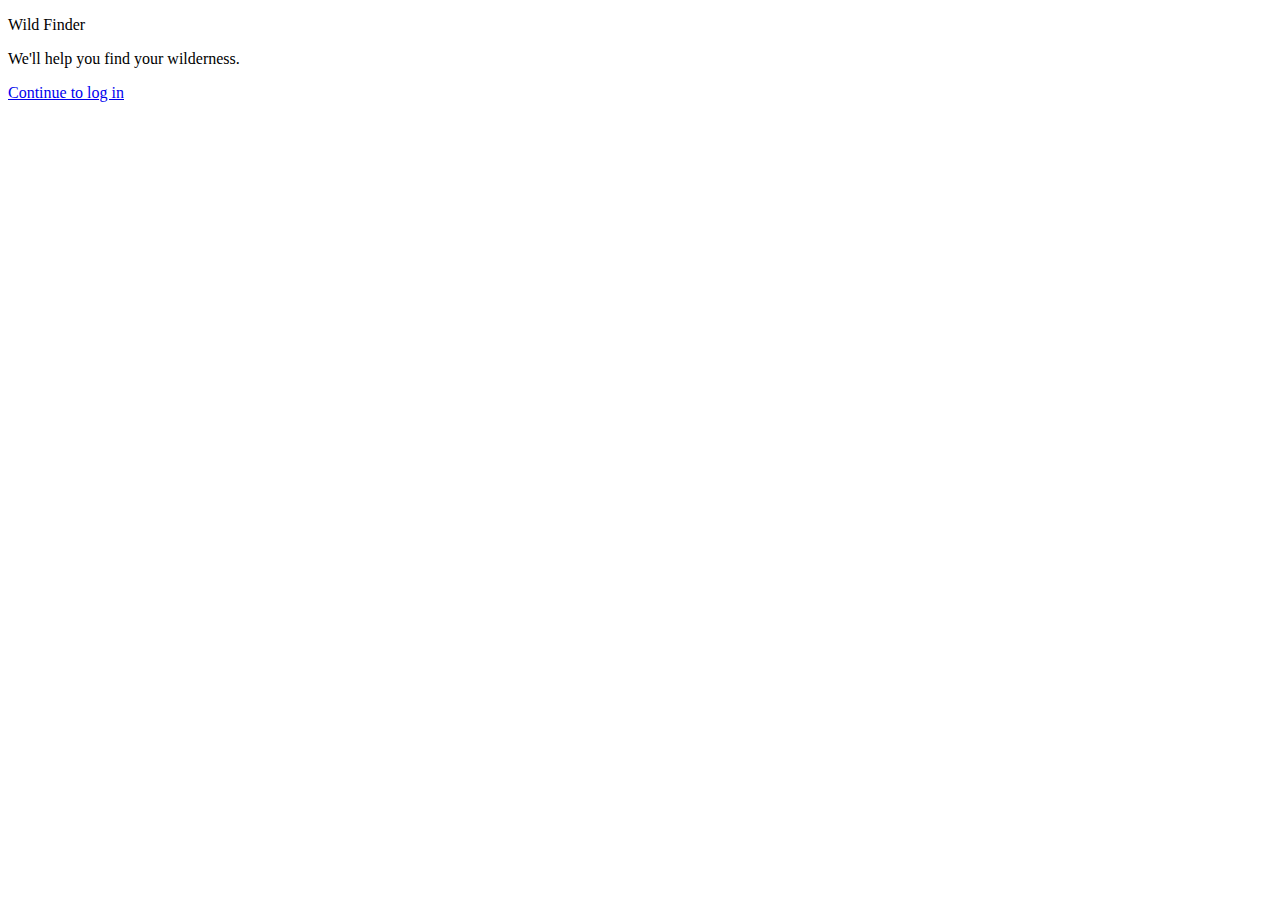
<file: Alpha/src/main/resources/templates/index.html>
<!DOCTYPE html>
<html lang="en">

<head>
    <meta charset="UTF-8">
    <meta name="viewport" content="width=device-width, initial-scale=1.0">
    <title>WildFinder : Index</title>

    <link rel="stylesheet" href="C:\Users\wilso\Desktop\WildFinder_Adreniline_edition\Alpha\src\main\resources\static">
</head>

<body id="home">
    <div class="welcome-container">
        <p id="main-header">Wild Finder</p>
        <p>We'll help you find your wilderness.</p>
        <div class="cont">
            <a href="login.html">
                <p>Continue to log in</p>
            </a>
        </div>
    </div>
</body>

</html>
</file>
